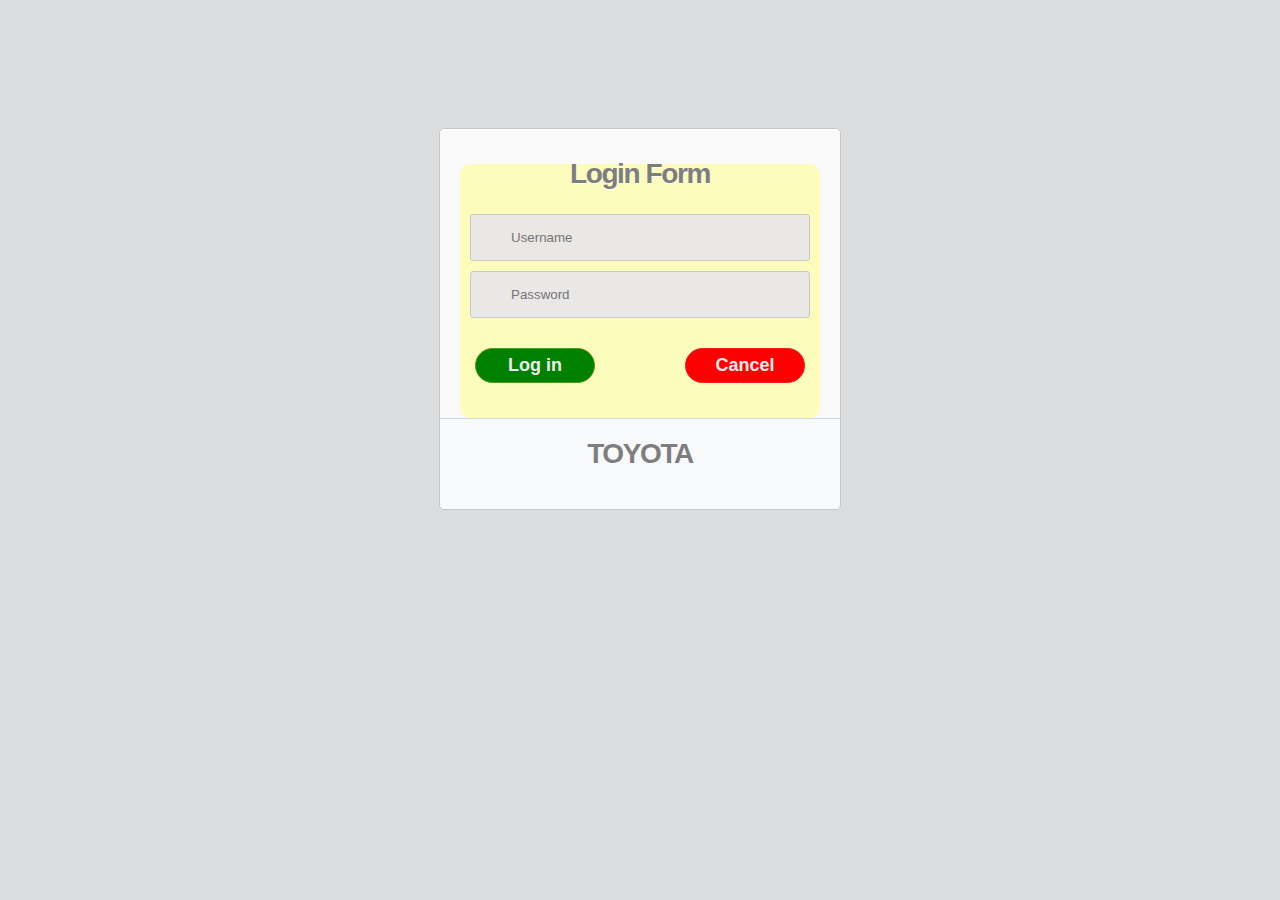
<file: Group 4/Haruna Kiwooma/toyotaApp/index.html>
<!DOCTYPE html>
<html lang="en">
	<head>
		<meta charset="UTF-8">
		<meta name="viewport" content="width=device-width, initial-scale=1.0">
		<meta http-equiv="X-UA-Compatible" content="ie=edge">
		<link rel="stylesheet" href="./css/style.css">
		<title>toyota</title>
	</head>
	<body>
		<div class="container">
			<section id="content">
				<form action="#" id="form">
					<h1>Login Form</h1>
					<div>
						<input type="text" placeholder="Username" id="username"
							onclick="username()" />
					</div>
					<div>
						<input type="password" placeholder="Password" id="password"
							onclick="password()" />
					</div>
					<div>
						<!-- onclick validate the input text to continue -->
						<input type="submit" value="Log in" class="logIn" onclick="check()" />
					</div>
					<div>
						<!-- onclick clear the form input text and continue -->
						<input type="reset" value="Cancel" class="cancel" />
					</div>
				</form><!-- form -->
				<div class="button">
					<h1>TOYOTA</h1>
				</div><!-- button -->
			</section><!-- content -->
		</div><!-- container -->
		<div id="divLog">
			<p id="log"></p>
		</div>
		<script src="./js/script.js"></script>

	</body>

</html>
</file>
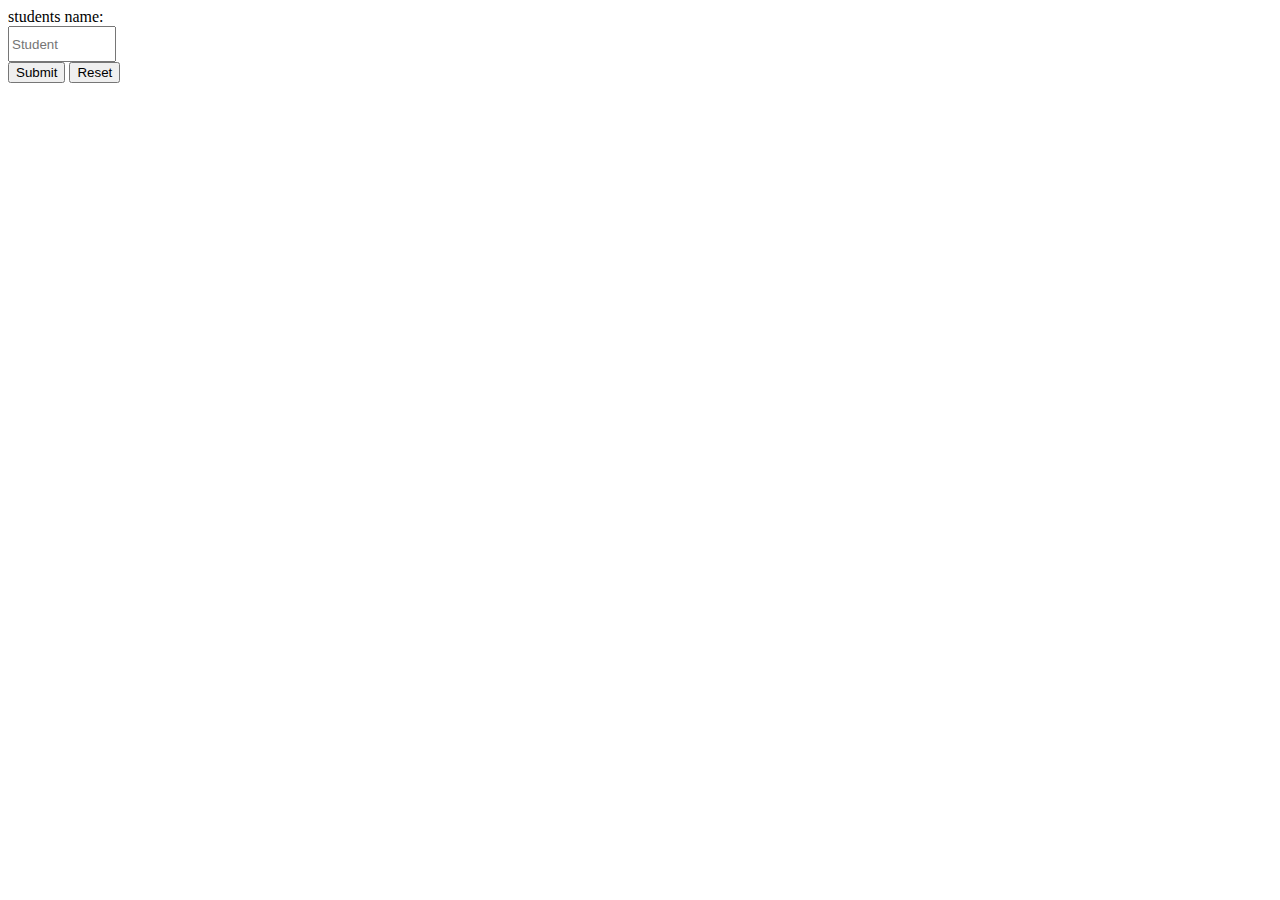
<file: Group 4/Racheal Whitegold/assignment-4-marks-form/index.html>
<!DOCTYPE html>
<html lang="en">

<head>
    <title>MarksCalculator</title>
    <link rel="stylesheet" href="css/index.css" />

    <script>
        function validateForm() {
            var name = document.getElementById('name').value
            if (name == '')
             {
                alert('name shud not be empty')
                return false
            }
        }

        //arrow function method2
        /* let validateForm = () => {
                var name = document.getElementById('name').value
                if (name == '') { alert('name shud not be empty') }
                return false
            }*/

            
    </script>

</head>

<body>
    <form onsubmit="validateForm()">
        students name: <br>
        <input type='text' name='Name' id='name' placeholder='Student's Name' ><br>
        <input type="submit" type="button" onclick="validateForm()" value="Submit">
        <input type="reset">
    </form>


    <!-- <form action="/action_page.php" method="">
        Test 1:<br>
        <input type="text" name="Test 1" value="#"><br>
        Test 2:<br>
        <input type="text" name="Test 2" value="#"><br><br>
        <input type="submit" value="Submit">
        <input type="reset">
    </form> -->





</body>

</html>
</file>
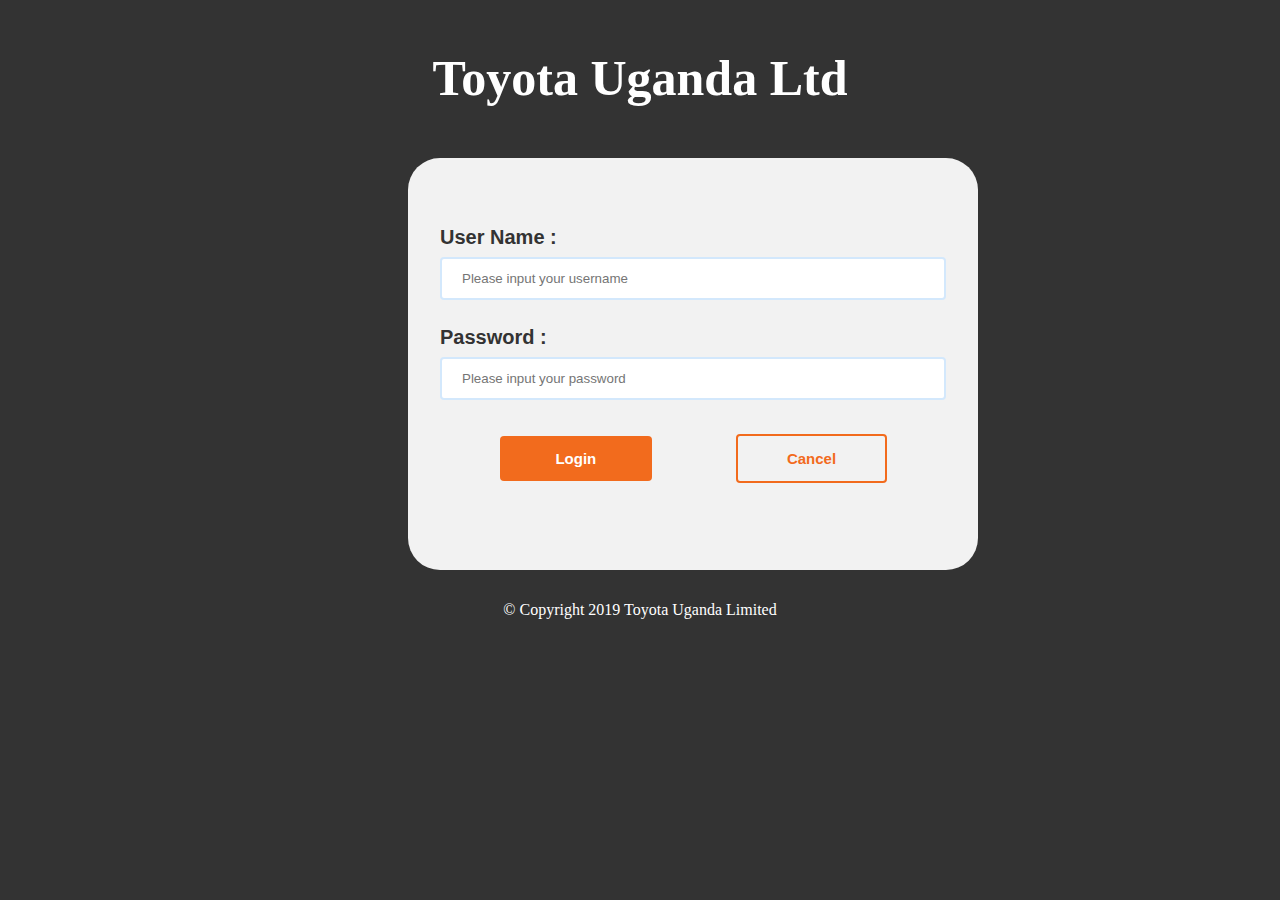
<file: NSDJ/Nicholus_Seguya/Toyota_Uganda_Ltd/index.html>
<!DOCTYPE html>
<html lang="en">

<head>
  <meta charset="UTF-8" />
  <meta name="viewport" content="width=device-width, initial-scale=1.0" />
  <meta http-equiv="X-UA-Compatible" content="ie=edge" />
  <title>Login - Page</title>
  <link rel="stylesheet" href="css/custom.css">
</head>
<body>
  <h1>Toyota Uganda Ltd</h1>
  <br>
  <div class="div">
    <form action="#" id="form">
      <br><br>
      <label>User Name :</label><br />
      <input type="text" class="input-field" id="txt-username" placeholder="Please input your username" />
      <br /><br />
      <label>Password :</label><br />
      <input type="password" class="input-field" id="txt-password" placeholder="Please input your password" />
      <br /><br />
      <button type="submit" onclick="check_nameAndpassword()" style="margin-left: 60px;">Login</button>
      <button type="reset" style="margin-left: 80px;">Cancel</button>
    </form>

    <p id="display"></p>
  </div>

  <footer>
    <p>&copy; Copyright 2019 Toyota Uganda Limited</p>
  </footer>
  <script src="js/main.js"></script>
</body>

</html>
</file>
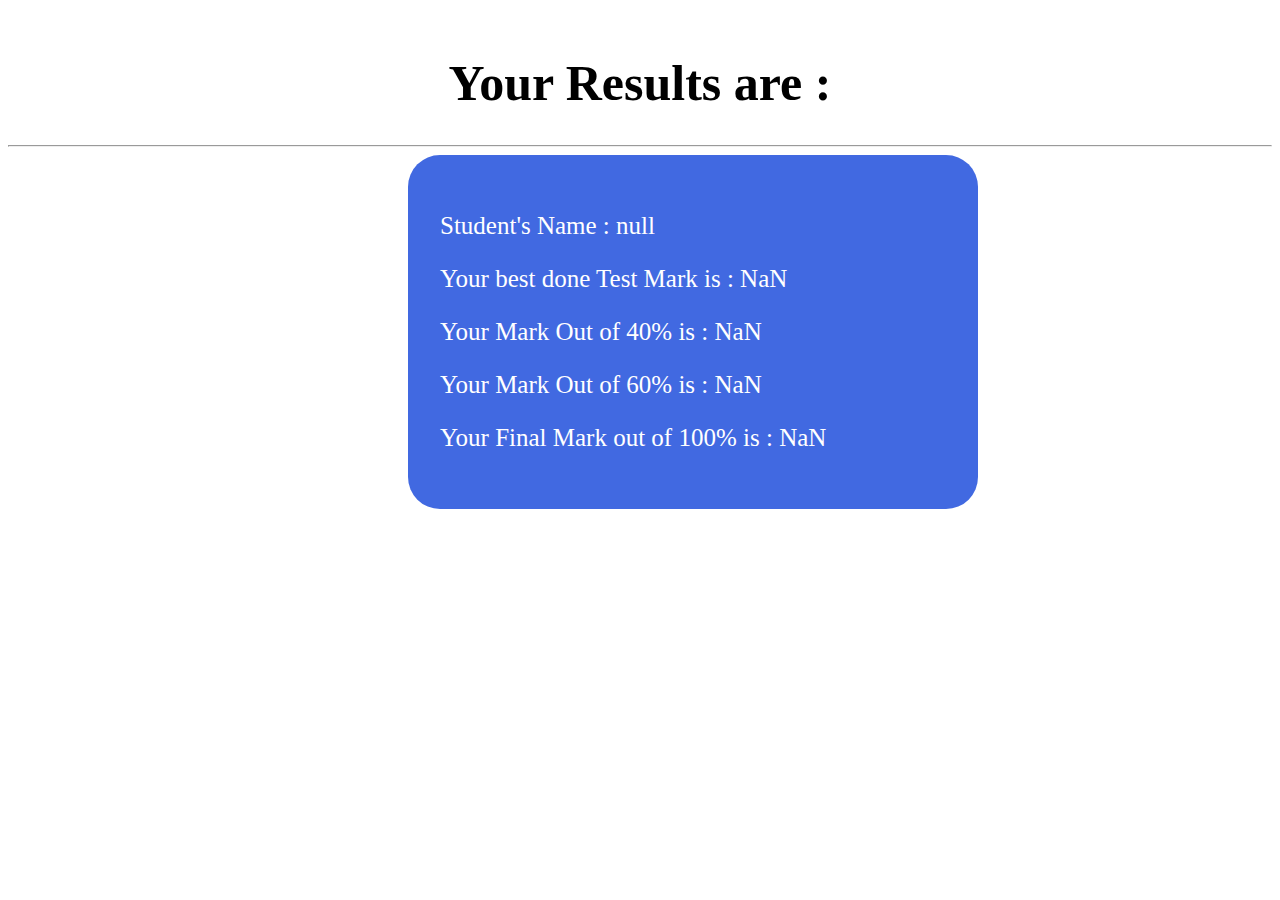
<file: NSDJ/Nicholus_Seguya/Grading_App/Using_Prompt/index.html>
<!DOCTYPE html>
<html lang="en">

<head>
    <meta charset="UTF-8" />
    <meta name="viewport" content="width=device-width, initial-scale=1.0" />
    <meta http-equiv="X-UA-Compatible" content="ie=edge" />
    <title>Grading App - Prompt</title>
    <link rel="stylesheet" href="css/custom.css">
</head>

<body>
    <h1>Your Results are :</h1>
    <hr />
    <div>
        <p id="stud_name"></p>
        <p id="t1"></p>
        <p id="cos_40"></p>
        <p id="cos_60"></p>
        <p id="exa"></p>
    </div>

    <script src="js/main.js"></script>
</body>

</html>
</file>
<file: Group 4/Haruna Kiwooma/toyotaApp/css/style.css>
html, body {
    margin: 0 auto;
    font-family: -apple-system, BlinkMacSystemFont, 'Segoe UI', Roboto, Oxygen, Ubuntu, Cantarell, 'Open Sans', 'Helvetica Neue', sans-serif;
}

body {
    background: #DCDDDF;
    color: #000;
    font: 14px;
    padding: 0;
    position: relative;
}

h1 {
    font-size: 28px;
}

h2 {
    font-size: 26px;
}

h3 {
    font-size: 18px;
}

h4 {
    font-size: 16px;
}

h5 {
    font-size: 14px;
}

h6 {
    font-size: 12px;
}

h1, h2, h3, h4, h5, h6 {
    color: #563D64;
}

small {
    font-size: 10px;
}

b, strong {
    font-weight: bold;
}

/* a {
    text-decoration: none;
}

a:hover {
    text-decoration: underline;
} */

.left {
    float: left;
}

.right {
    float: right;
}

.alignleft {
    float: left;
    margin-right: 15px;
}

.alignright {
    float: right;
    margin-left: 15px;
}

.clearfix:after, form:after {
    content: ".";
    display: block;
    height: 0;
    clear: both;
    visibility: hidden;
}

.container {
    margin: 10% auto;
    position: relative;
    width: 900px;
}

#content {
    background: #f9f9f9;
    box-shadow: 0 1px 0 #fff inset;
    border: 1px solid #c4c6ca;
    margin: 0 auto;
    padding: 25px 0 0;
    position: relative;
    text-align: center;
    text-shadow: 0 1px 0 #fff;
    width: 400px;
    border-radius: 5px;
}

#content h1 {
    color: #7E7E7E;
    font: bold 25px;
    letter-spacing: -0.05em;
    line-height: 20px;
    margin: 10px 0 30px;
}

/* #content h1:before, #content h1:after {
    content: "";
    height: 1px;
    position: absolute;
    top: 10px;
    width: 27%;
}

#content h1:after {
    background: rgb(126, 126, 126);
    right: 0;
}

#content h1:before {
    background: rgb(126, 126, 126);
    background: linear-gradient(right, rgba(126, 126, 126, 1) 0%, rgba(255, 255, 255, 1) 100%);
    left: 0;
}

#content:after, #content:before {
    background: #f9f9f9;
    border: 1px solid #c4c6ca;
    content: "";
    display: block;
    height: 100%;
    left: -1px;
    position: absolute;
    width: 100%;
}

#content:after {
    transform: rotate(2deg);
    top: 0;
    z-index: -1;
}

#content:before {
    transform: rotate(-3deg);
    top: 0;
    z-index: -2;
} */

#content form {
    margin: 0 20px;
    position: relative;
    background-color: rgba(255, 255, 128, .5);
    border-radius: 10px;
}

#content form input[type="text"], #content form input[type="password"] {
    border-radius: 3px;
    transition: all 0.5s ease;
    background: #eae7e7 no-repeat;
    border: 1px solid #c8c8c8;
    color: #777;
    font: 16px;
    margin: 0 0 10px;
    padding: 15px 10px 15px 40px;
    width: 80%;
}

#content form input[type="text"]:focus, #content form input[type="password"]:focus {
    /* box-shadow: 0 0 2px #ed1c24 inset; */
    background-color: #fff;
    border: 1px solid #eae7e7;
    outline: none;
}

#username {
    background-position: 10px 10px !important
}

#password {
    background-position: 10px -53px !important
}

#content form input[type="submit"], input[type="reset"] {
    border-radius: 30px;
    color: #EEEEEC;
    cursor: pointer;
    display: block;
    font-size: 18px;
    height: 35px;
    position: relative;
    width: 120px;
    font-weight: bold;
}

#content form .logIn {
    background: green;
    float: left;
    border: 1px solid #4E9A06;
    margin: 20px 0 35px 15px;
}

#content form .logIn:hover {
    background: #4E9A06;
}

.cancel {
    background: red;
    float: right;
    border: 1px solid #ed1c24;
    margin: 20px 15px 35px 0;
}

.cancel:hover {
    background: #fd3b41;
}

/* #content form div a {
    color: #004a80;
    float: right;
    font-size: 12px;
    margin: 30px 15px 0 0;
    text-decoration: underline;
} */

.button {
    background: rgb(247, 249, 250);
    border-radius: 0 0 5px 5px;
    border-top: 1px solid #CFD5D9;
    padding: 15px 0;
}

/* .button a {
    color: #7E7E7E;
    font-size: 17px;
    padding: 2px 0 2px 40px;
    text-decoration: none;
}

.button a:hover {
    background-position: 0 -135px;
    color: #00aeef;
} */

.log {
    margin: 10% auto;
    position: relative;
    text-align: center;
}
</file>
<file: Group 4/Racheal Whitegold/assignment-4-marks-form/css/index.css>
#name {
	width: 100px;
	height: 30px;
}
</file>
<file: NSDJ/Nicholus_Seguya/Toyota_Uganda_Ltd/css/custom.css>
body {
  background-color: rgba(0, 0, 0, 0.8);
}

header {
  width: 100%;
  height: 82px;
  background: rgba(51, 51, 51, 0.8);
}

.header-logo {
  text-align: center;
  font-size: 45px;
  padding-top: 15px;
  font-weight: bolder;
  font-family: "Freight Sans Bold", Helvetica, Arial, sans-serif !important;
  color: #333;
}

.div {
  background-color: #f2f2f2;
  border-radius: 2em;
  display: inline-block;
  padding: 2em;
  width: 40%;
  height: 50%;
  margin-left: 400px;
  margin-top: 0;
}

h1 {
  font-size: 50px;
  text-align: center;
  font-weight: bolder;
  padding-top: 15px;
  color: #fff;
}

label {
  font-size: 20px;
  font-family: Arial, Helvetica, sans-serif;
  font-weight: bold;
  color: #333;
}

input[type="text"],
[type="password"] {
  width: 100%;
  padding: 12px 20px;
  margin: 8px 0;
  display: inline-block;
  border-radius: 4px;
  box-sizing: border-box;
  font-family: "Segoe UI", Arial, sans-serif;
  background-color: #fff;
}

button[type="submit"] {
  width: 30%;
  background-color: #f26b1d;
  color: white;
  padding: 14px 20px;
  margin: 8px 0;
  border: none;
  border-radius: 4px;
  cursor: pointer;
  font-size: 15px;
  font-weight: bolder;
  display: inline-block;
  text-decoration: none;
}

button[type="reset"] {
  width: 30%;
  background-color: transparent;
  color: #f26b1d;
  padding: 14px 20px;
  margin: 8px 0;
  border: 2px solid #f26b1d;
  border-radius: 4px;
  cursor: pointer;
  font-size: 15px;
  font-weight: bolder;
}

button[type="submit"]:hover {
  background-color: #ce4f06;
}

button[type="reset"]:hover {
  background-color: #facfb6;
  color: #333;
}

#display {
  color: #333;
}

img {
  display: block;
  margin-left: auto;
  margin-right: auto;
  max-width: 85px;
  height: 85px;
}


footer{
  display: block;

}

p{
  padding-top: 15px;
  color:#fff;
  text-align: center;
}
</file>
<file: NSDJ/Nicholus_Seguya/Grading_App/Using_Prompt/css/custom.css>
div {
  background-color: royalblue;
  border-radius: 2em;
  display: inline-block;
  padding: 2em;
  width: 40%;
  height: 50%;
  margin-left: 400px;
  margin-top: 0;
}

h1 {
  font-size: 50px;
  text-align: center;
  font-weight: bolder;
  padding-top: 20px;
}

label {
  font-size: 20px;
  font-family: Arial, Helvetica, sans-serif;
  font-weight: bold;
}

p {
  color: #fff;
  font-size: 25px;
}
</file>
